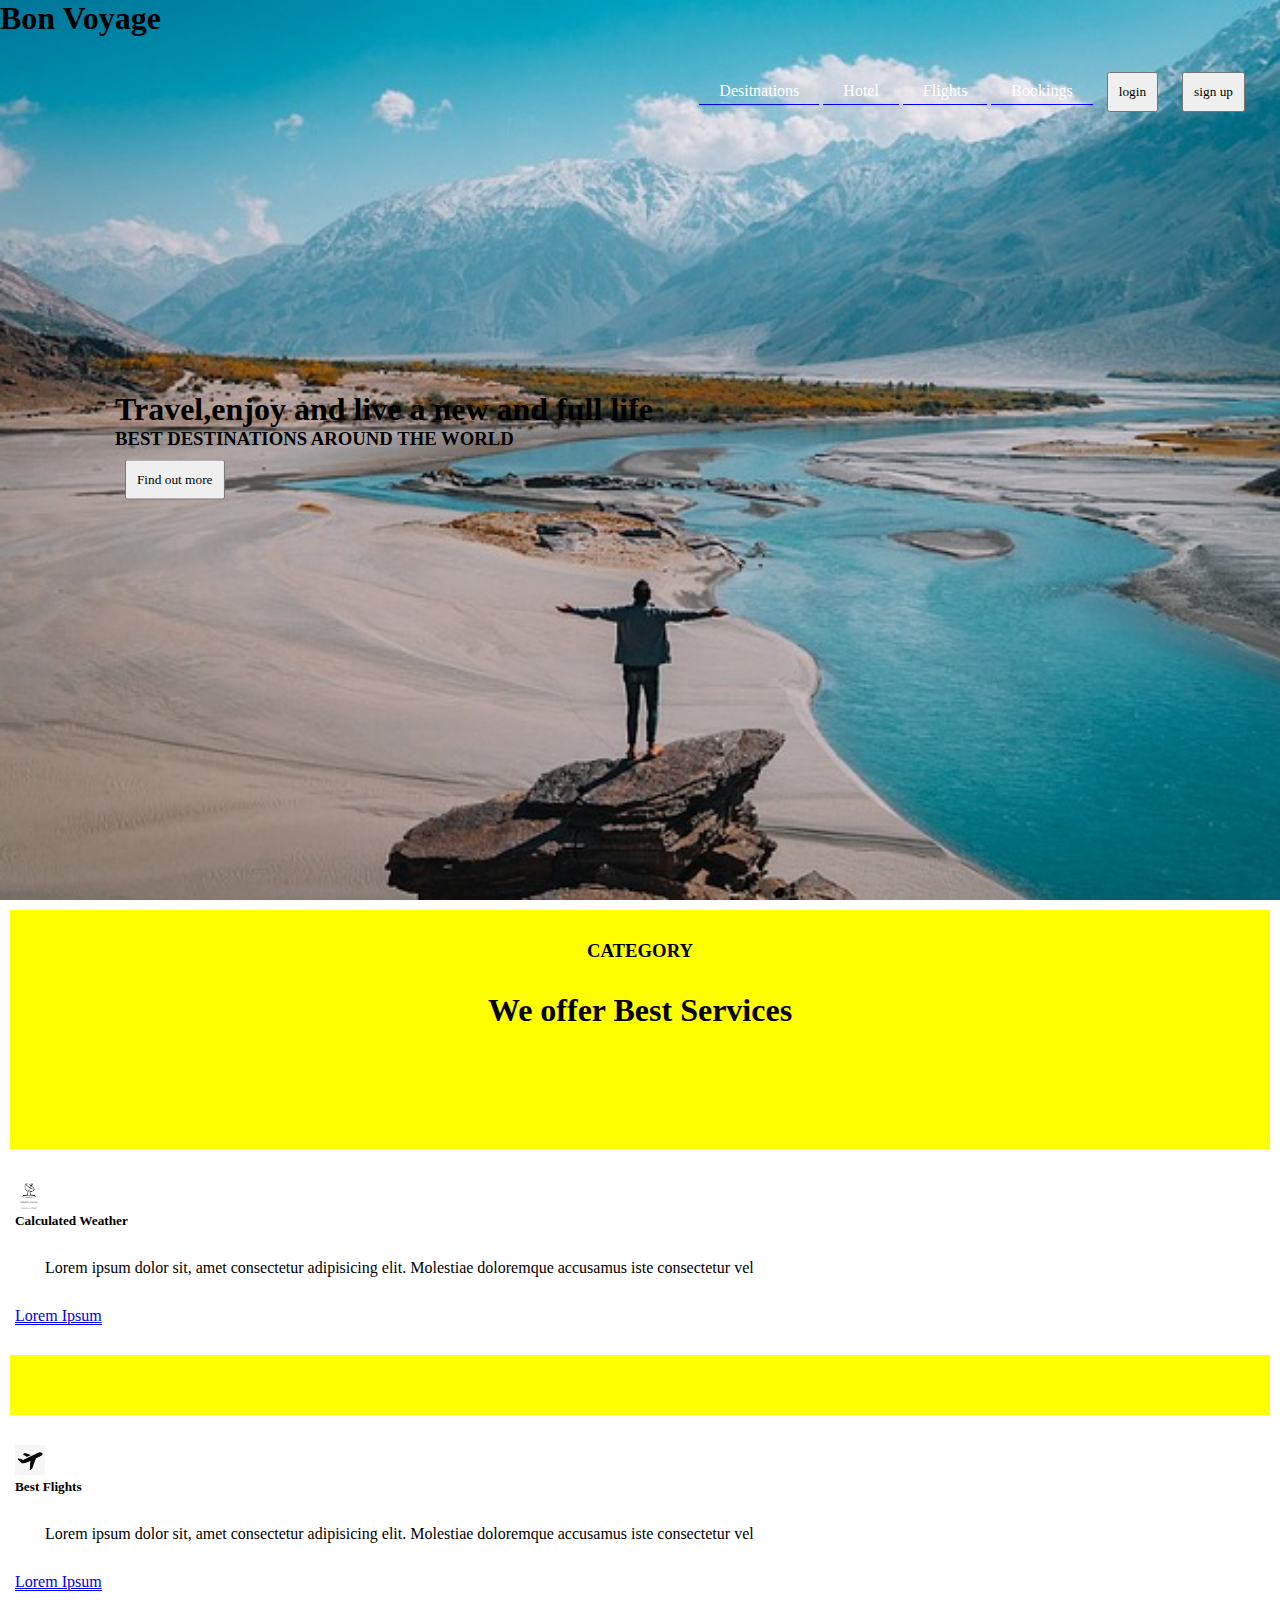
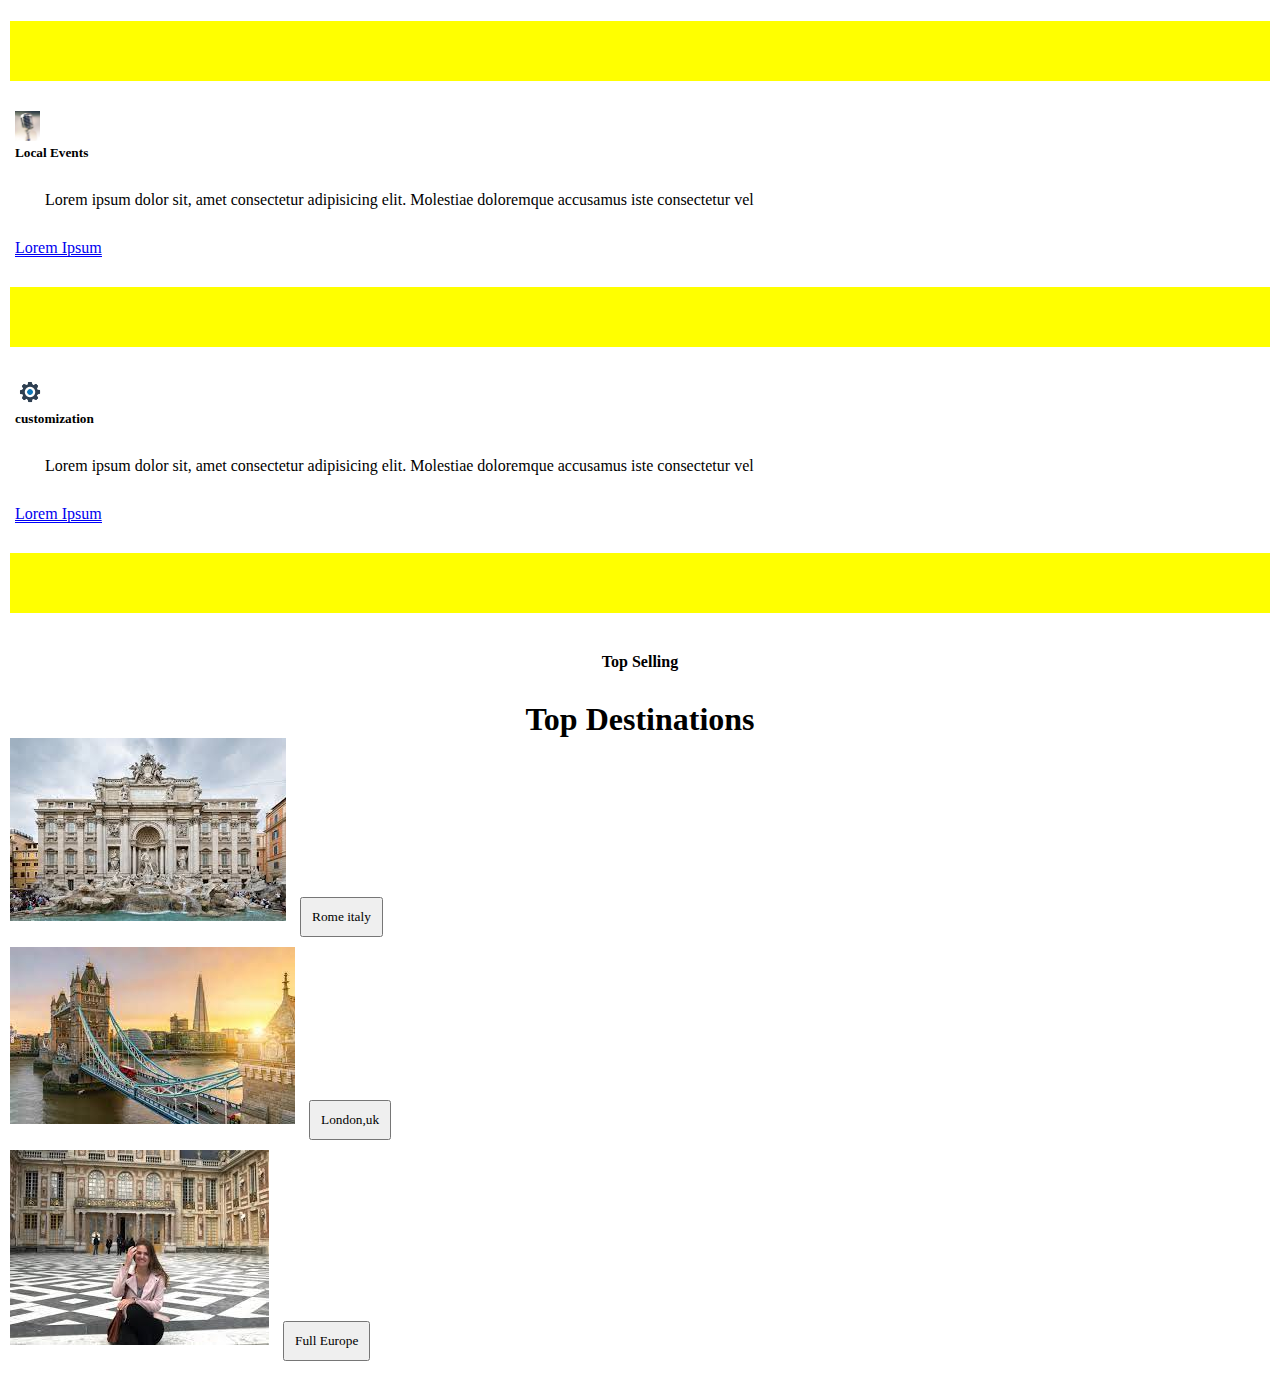
<file: index.html>
<!DOCTYPE html>
<html lang="en">
<head>
    <meta charset="UTF-8">
    <meta name="viewport" content="width=device-width, initial-scale=1.0">
    <title>WEBDEV CREATIONS</title>
    <link rel="stylesheet" href="https://cdn.jsdelivr.net/npm/bootstrap@4.6.2/dist/css/bootstrap.min.css" integrity="sha384-xOolHFLEh07PJGoPkLv1IbcEPTNtaed2xpHsD9ESMhqIYd0nLMwNLD69Npy4HI+N" crossorigin="anonymous">
    <link rel="stylesheet" href="./style.css" />
</head>
<body>
    <header>
        <div class="main">
            <div>
                <h1>Bon Voyage</h1>
            </div>
            <ul>
                <li><a href="#">Desitnations</a></li>
                <li><a href="#">Hotel</a></li>
                <li><a href="#">Flights</a></li>
                <li><a href="#">Bookings</a></li>
                <button>login</button>
                <button>sign up</button>
            </ul>
            
        </div>
        <div class="turn">
           <h1>Travel,enjoy and live a new and full life</h1>
           <h3>BEST DESTINATIONS AROUND THE WORLD</h3>
           <button>Find out more</button>
        </div>
    </header>

    <section>
        <h3 id="car">CATEGORY</h3>
        <h1 id="van">We offer Best Services</h1>
        <div class="box">
            <div class="container">
              <div class="row">
                <div class="col-md-3">
                  <div class="box-part text-center">
                    <img src="weather icon.jpg" class="fa"/>
                    <h5>Calculated Weather</h5>
                    <p>Lorem ipsum dolor sit, amet consectetur adipisicing elit. Molestiae doloremque accusamus iste consectetur vel</p>
                    <a href="#">Lorem Ipsum</a>
        
                  </div>
        
                </div>
                <div class="col-md-3">
                  <div class="box-part text-center">
                    <img src="flights icon.jpg" class="fa"/>
                    <h5>Best Flights</h5>
                    <p>Lorem ipsum dolor sit, amet consectetur adipisicing elit. Molestiae doloremque accusamus iste consectetur vel</p>
                    <a href="#">Lorem Ipsum</a>
        
                  </div>
        
                </div>
                <div class="col-md-3">
                  <div class="box-part text-center">
                    <img src="events icon.jpg" class="fa"/>
                    <h5>Local Events</h5>
                    <p>Lorem ipsum dolor sit, amet consectetur adipisicing elit. Molestiae doloremque accusamus iste consectetur vel</p>
                    <a href="#">Lorem Ipsum</a>
        
                  </div>
        
                </div>
                <div class="col-md-3">
                    <div class="box-part text-center">
                      <img src="customization icon.jpg" class="fa"/>
                      <h5>customization</h5>
                      <p>Lorem ipsum dolor sit, amet consectetur adipisicing elit. Molestiae doloremque accusamus iste consectetur vel</p>
                      <a href="#">Lorem Ipsum</a>
          
                    </div>
          
                  </div>
              </div>
            </div>
        
          </div>
    </section>


    <section class="cont">
        <h4 id="cure">Top Selling</h4>
        <h1 id="rent">Top Destinations</h1>
        <div class="container">
            <div class="row">
              <div class="col-sm">
                <img src="vaniya.jpg"/>
                <button>Rome italy</button>
              </div>
              <div class="col-sm">
               <img src="london uk.jpg"/>
               <button>London,uk</button>
              </div>
              <div class="col-sm">
                <img src="Europe.jpg"/>
                <button>Full Europe</button>
              </div>
            </div>
          </div>
    </section>
</body>
</html>
</file>
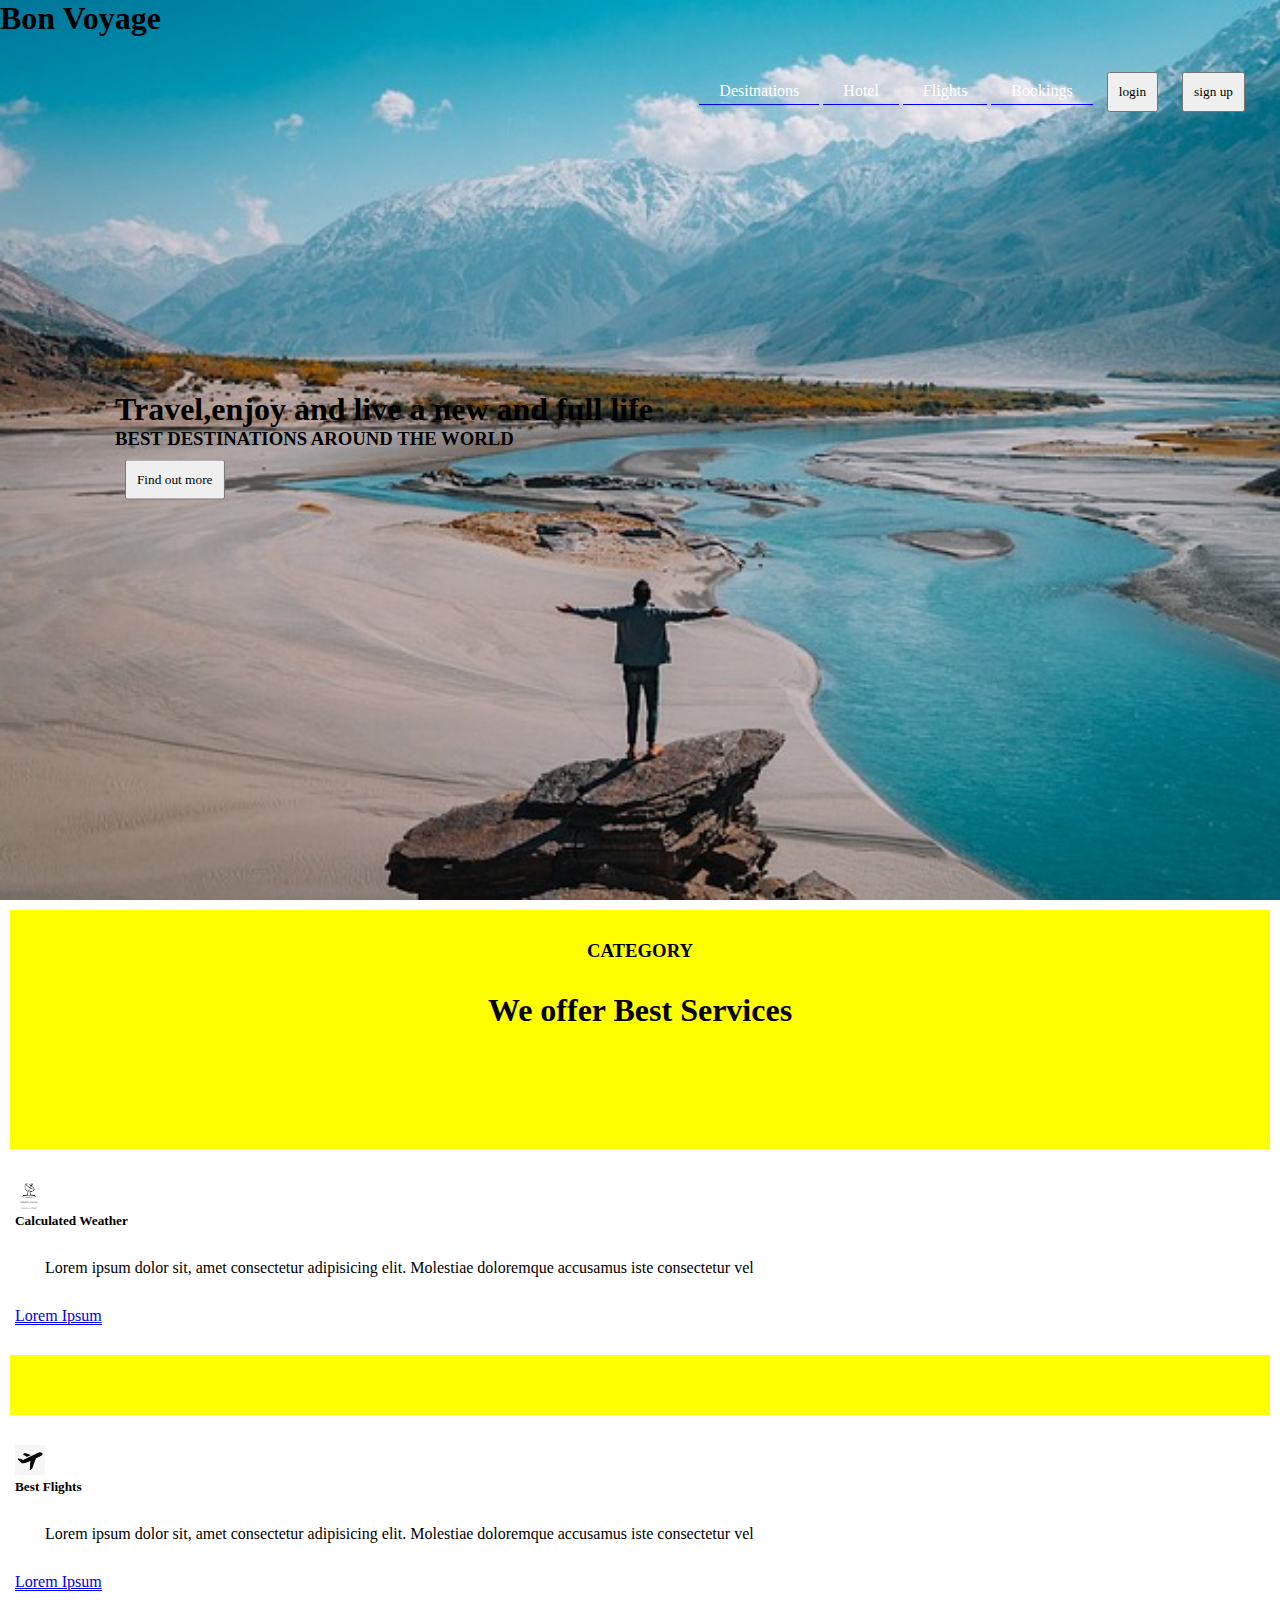
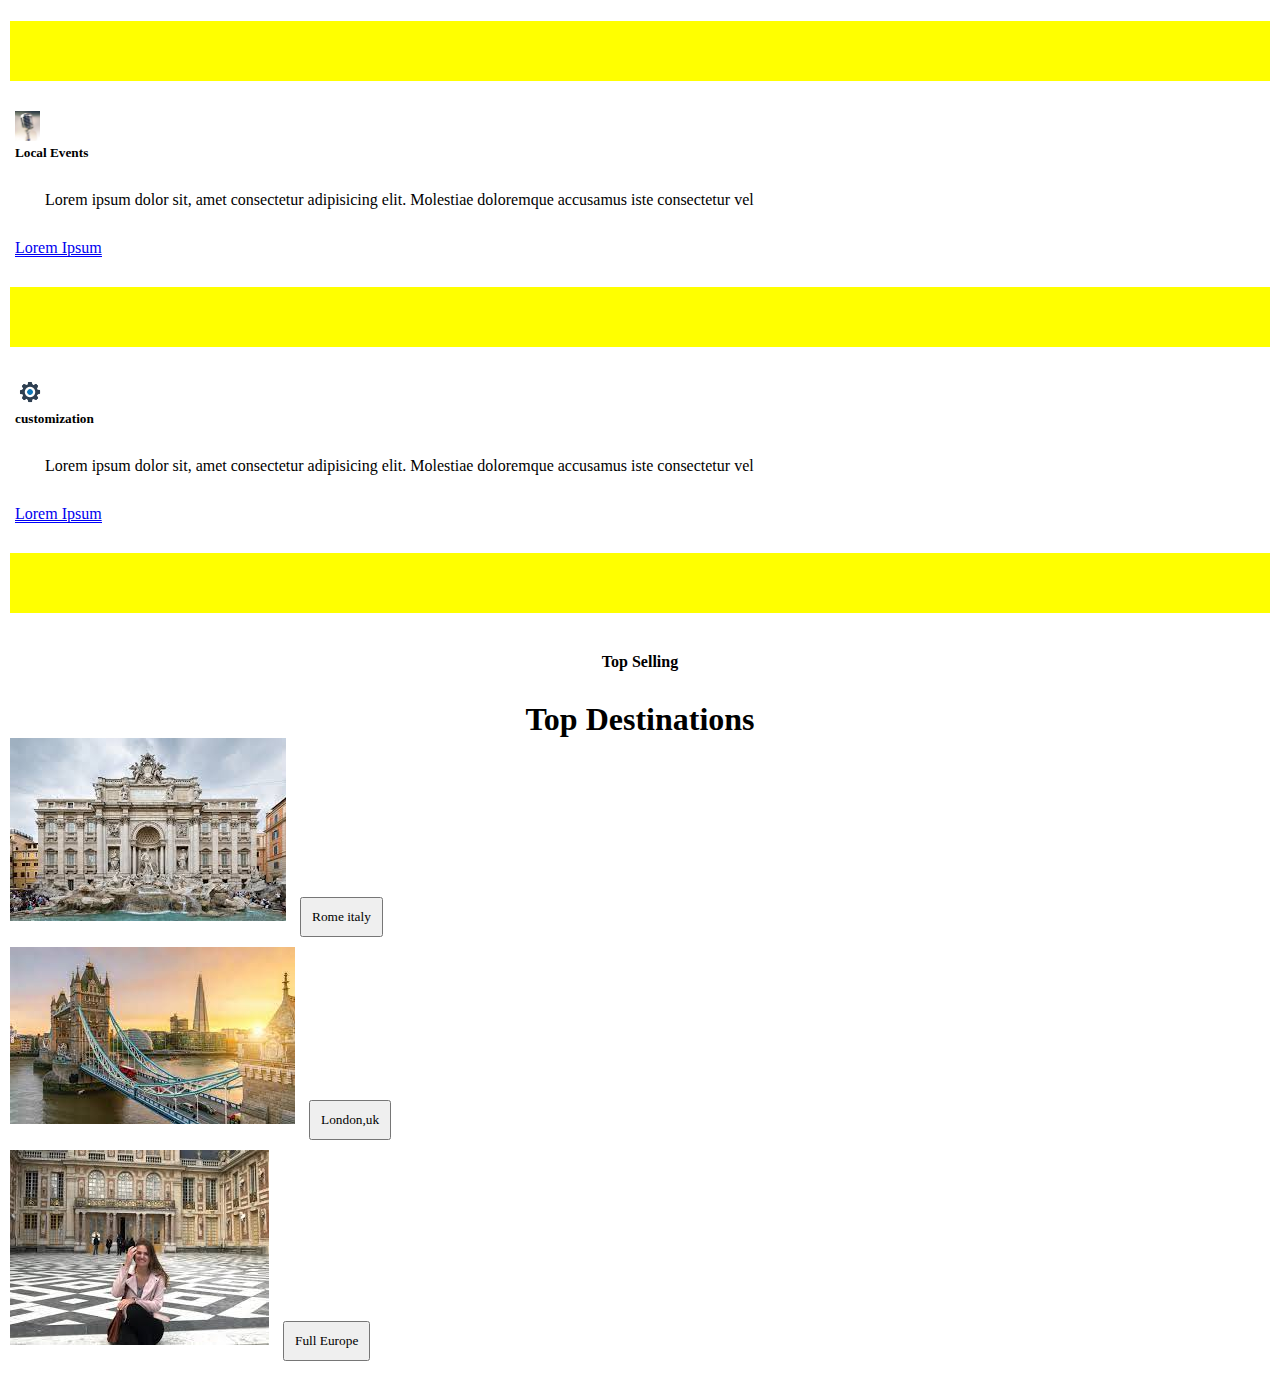
<file: Travel.html>
<!DOCTYPE html>
<html lang="en">
<head>
    <meta charset="UTF-8">
    <meta name="viewport" content="width=device-width, initial-scale=1.0">
    <title>WEBDEV CREATIONS</title>
    <link rel="stylesheet" href="https://cdn.jsdelivr.net/npm/bootstrap@4.6.2/dist/css/bootstrap.min.css" integrity="sha384-xOolHFLEh07PJGoPkLv1IbcEPTNtaed2xpHsD9ESMhqIYd0nLMwNLD69Npy4HI+N" crossorigin="anonymous">
    <link rel="stylesheet" href="./style.css" />
</head>
<body>
    <header>
        <div class="main">
            <div>
                <h1>Bon Voyage</h1>
            </div>
            <ul>
                <li><a href="#">Desitnations</a></li>
                <li><a href="#">Hotel</a></li>
                <li><a href="#">Flights</a></li>
                <li><a href="#">Bookings</a></li>
                <button>login</button>
                <button>sign up</button>
            </ul>
            
        </div>
        <div class="turn">
           <h1>Travel,enjoy and live a new and full life</h1>
           <h3>BEST DESTINATIONS AROUND THE WORLD</h3>
           <button>Find out more</button>
        </div>
    </header>

    <section>
        <h3 id="car">CATEGORY</h3>
        <h1 id="van">We offer Best Services</h1>
        <div class="box">
            <div class="container">
              <div class="row">
                <div class="col-md-3">
                  <div class="box-part text-center">
                    <img src="weather icon.jpg" class="fa"/>
                    <h5>Calculated Weather</h5>
                    <p>Lorem ipsum dolor sit, amet consectetur adipisicing elit. Molestiae doloremque accusamus iste consectetur vel</p>
                    <a href="#">Lorem Ipsum</a>
        
                  </div>
        
                </div>
                <div class="col-md-3">
                  <div class="box-part text-center">
                    <img src="flights icon.jpg" class="fa"/>
                    <h5>Best Flights</h5>
                    <p>Lorem ipsum dolor sit, amet consectetur adipisicing elit. Molestiae doloremque accusamus iste consectetur vel</p>
                    <a href="#">Lorem Ipsum</a>
        
                  </div>
        
                </div>
                <div class="col-md-3">
                  <div class="box-part text-center">
                    <img src="events icon.jpg" class="fa"/>
                    <h5>Local Events</h5>
                    <p>Lorem ipsum dolor sit, amet consectetur adipisicing elit. Molestiae doloremque accusamus iste consectetur vel</p>
                    <a href="#">Lorem Ipsum</a>
        
                  </div>
        
                </div>
                <div class="col-md-3">
                    <div class="box-part text-center">
                      <img src="customization icon.jpg" class="fa"/>
                      <h5>customization</h5>
                      <p>Lorem ipsum dolor sit, amet consectetur adipisicing elit. Molestiae doloremque accusamus iste consectetur vel</p>
                      <a href="#">Lorem Ipsum</a>
          
                    </div>
          
                  </div>
              </div>
            </div>
        
          </div>
    </section>


    <section class="cont">
        <h4 id="cure">Top Selling</h4>
        <h1 id="rent">Top Destinations</h1>
        <div class="container">
            <div class="row">
              <div class="col-sm">
                <img src="vaniya.jpg"/>
                <button>Rome italy</button>
              </div>
              <div class="col-sm">
               <img src="london uk.jpg"/>
               <button>London,uk</button>
              </div>
              <div class="col-sm">
                <img src="Europe.jpg"/>
                <button>Full Europe</button>
              </div>
            </div>
          </div>
    </section>
</body>
</html>
</file>
<file: style.css>
*{
    margin: 0;
    padding: 0;
    font-family: century ;
}
header{
    background-image: url(nature.jpg);
    height: 100vh;
    background-size: cover;
    background-position: center;
}
ul{
    float: right;
    list-style-type: none;
    margin: 25px;
}
ul li{
    display: inline-block;

}
ul li a{
    text-decoration: none;
    color: #fff;
    padding: 5px 20px;
    transition: 0.6s ease;
   
}
ul li a:hover{
    background-color: #fff;
    color: black;
}
.turn{
    position: absolute;
    top: 50%;
    left: 30%;
    transform: translate(-50%,-50%);
}

section{
    margin: 10px;
    background-color: yellow;
}
.box-part{
    background-color: white;
    margin-top: 60px;
    padding: 30px 5px
}
.fa{
    color:blue;
    height: 30px;
}
a{
    border-bottom: 1px solid blue;
}
p{
    margin:30px;
}
.box{
    padding: 60px 0px;
}
#car{
    text-align: center;
    padding: 30px;
}
#van{
    text-align: center;
}
.cont{
    background-color: #fff;
}
#cure{
    text-align: center;
    padding: 30px;
}
#rent{
    text-align: center;
}
button{
    padding: 10px;
    margin: 10px;
}
</file>
